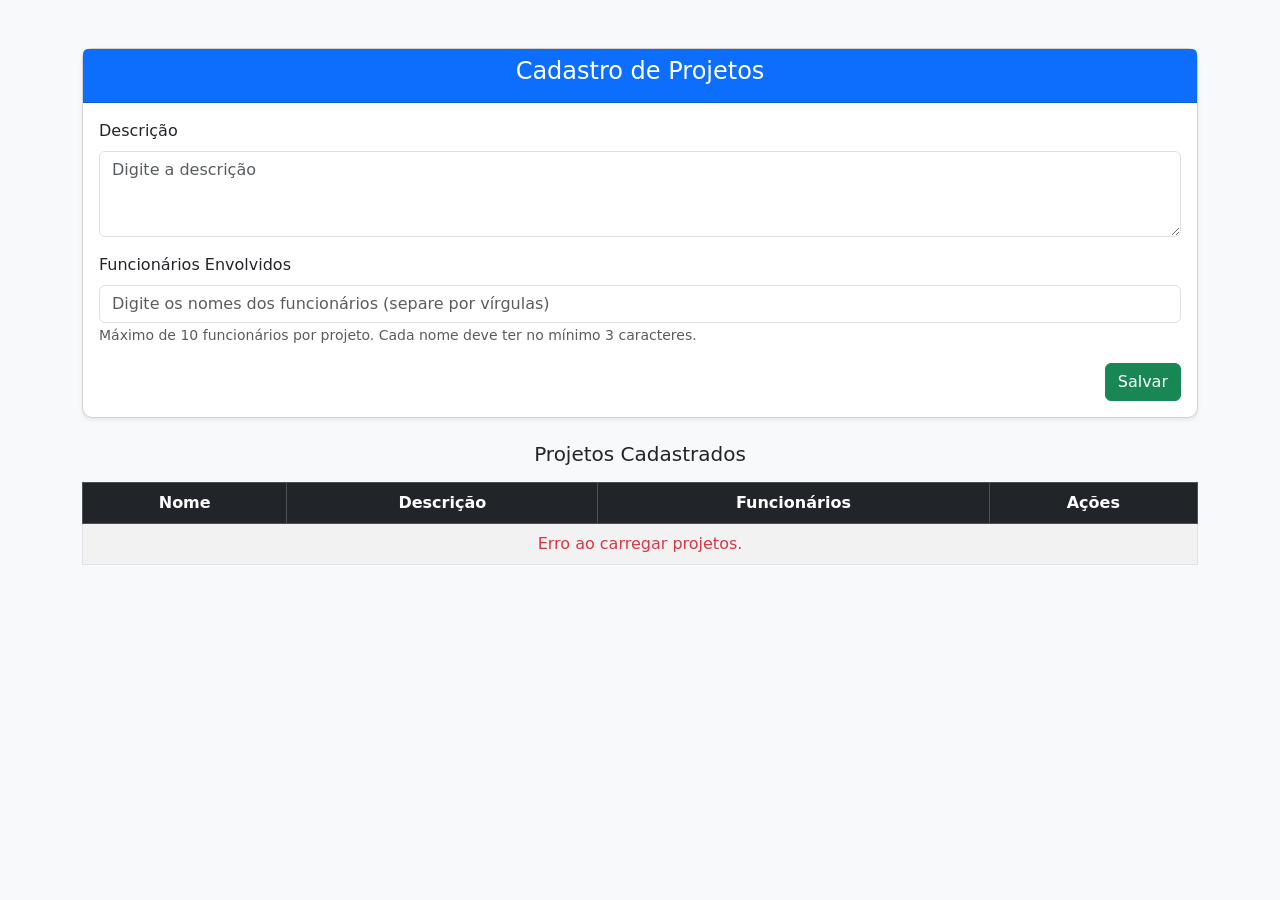
<file: frontend_at3/index.html>
<!DOCTYPE html>
<html lang="pt-br">

<head>
  <meta charset="UTF-8">
  <meta name="viewport" content="width=device-width, initial-scale=1.0">
  <title>Tela de Projetos</title>
  <link href="https://cdn.jsdelivr.net/npm/bootstrap@5.3.2/dist/css/bootstrap.min.css" rel="stylesheet">
  <link href="assets/css/style.css" rel="stylesheet">
</head>

<body class="bg-light p-5">

  <div class="container">
    <div class="card shadow-sm mb-4">
      <div class="card-header bg-primary text-white text-center">
        <h4>Cadastro de Projetos</h4>
      </div>
      <div class="card-body">
        <form id="formProjeto">
          <!-- <div class="mb-3">
          <label class="form-label">Nome do Projeto</label>
          <input type="text" id="nomeProjeto" class="form-control" placeholder="Digite o nome do projeto" required>
        </div> -->
          <div class="mb-3">
            <label class="form-label">Descrição</label>
            <textarea id="descricaoProjeto" class="form-control" rows="3" placeholder="Digite a descrição"
              required></textarea>
          </div>
          <div class="mb-3">
            <label class="form-label">Funcionários Envolvidos</label>
            <input type="text" id="funcionariosProjeto" class="form-control"
              placeholder="Digite os nomes dos funcionários (separe por vírgulas)" required>
            <small class="text-muted">Máximo de 10 funcionários por projeto. Cada nome deve ter no mínimo 3
              caracteres.</small>
            <div id="contadorFuncionarios" class="contador-funcionarios"></div>
          </div>
          <div class="text-end">
            <button type="submit" class="btn btn-success">Salvar</button>
          </div>
        </form>
      </div>
    </div>

    <h5 class="text-center mb-3">Projetos Cadastrados</h5>
    <table class="table table-bordered table-striped text-center" id="tabelaProjetos">
      <thead class="table-dark">
        <tr>
          <th>Nome</th>
          <th>Descrição</th>
          <th>Funcionários</th>
          <th>Ações</th>
        </tr>
      </thead>
      <tbody></tbody>
    </table>
  </div>

  <script src="https://cdn.jsdelivr.net/npm/bootstrap@5.3.2/dist/js/bootstrap.bundle.min.js"></script>
  <script src="assets/js/script.js"></script>
</body>

</html>
</file>
<file: frontend_at3/assets/css/style.css>
body {
  background-color: #f8f9fa;
}

.card {
  border-radius: 10px;
}

.alert-custom {
  position: fixed;
  top: 20px;
  right: 20px;
  z-index: 9999;
  min-width: 300px;
  animation: slideIn 0.3s ease-out;
}

@keyframes slideIn {
  from {
    transform: translateX(400px);
    opacity: 0;
  }
  to {
    transform: translateX(0);
    opacity: 1;
  }
}

.contador-funcionarios {
  font-size: 0.85rem;
  margin-top: 5px;
}

.contador-ok {
  color: #28a745;
}

.contador-erro {
  color: #dc3545;
  font-weight: bold;
}
</file>
